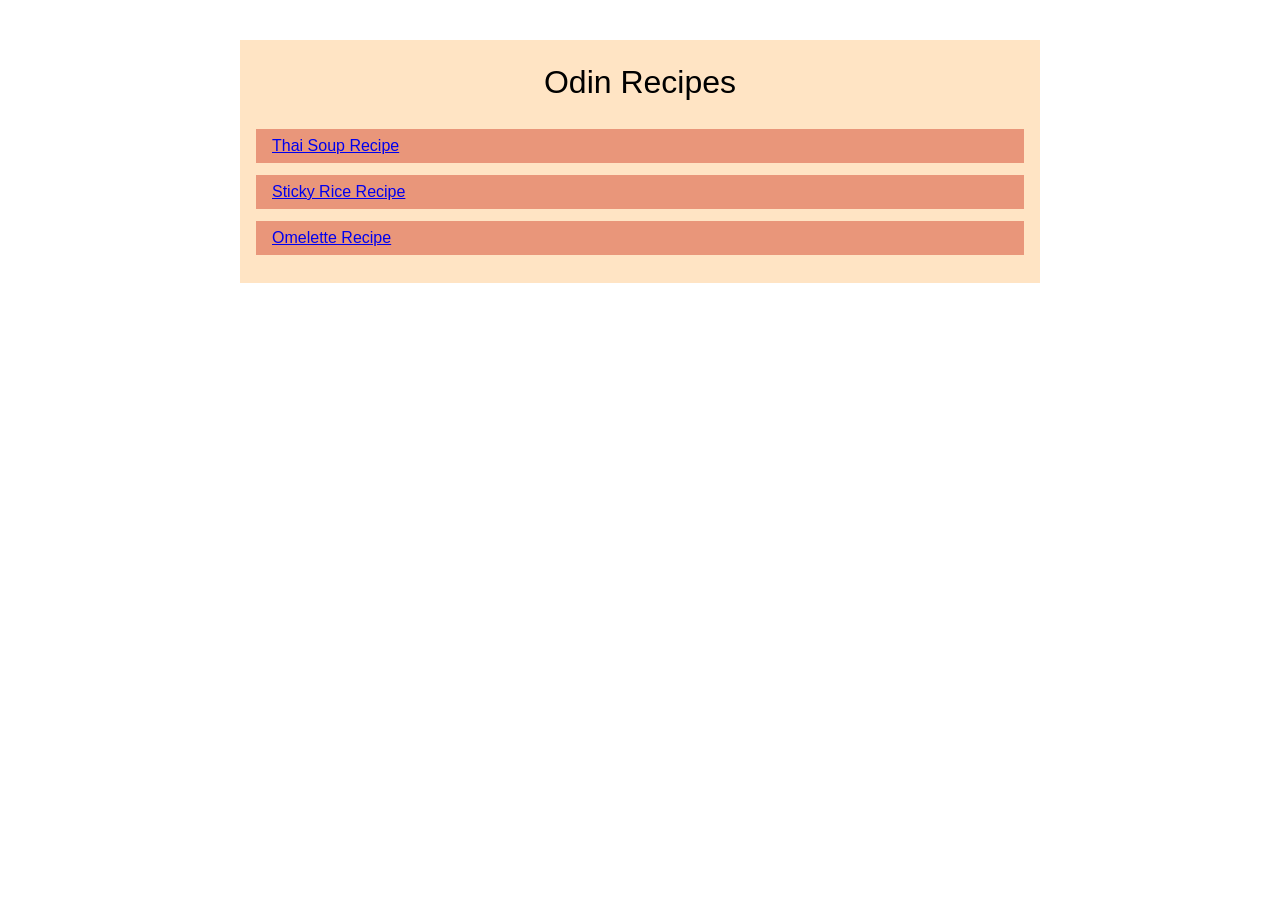
<file: index.html>
<!DOCTYPE html>
<html lang="en">
<head>
    <meta charset="UTF-8">
    <meta name="viewport" content="width=device-width, initial-scale=1.0">
    <link rel="stylesheet" href="style.css">
    <title>Odin Recipes</title>
</head>
<body>
    <div class="container">
    <h1 class="title">Odin Recipes</h1>
        <ul>
            <li class="list"><a href="recipes/thai_soup.html" >Thai Soup Recipe</a></li>
            <li class="list"><a href="recipes/sticky_rice.html" >Sticky Rice Recipe</a></li>
            <li class="list"><a href="recipes/omelette.html" >Omelette Recipe</a></li>
        </ul>
    </div>  
</body>
</html>
</file>
<file: style.css>
*{
    margin: 0;
    padding: 8px;

}

.title {
    font-weight: 200;
    text-align: center;
    justify-content: center;
    margin: 8px auto;
    padding-bottom: 12px;
}

.container {
    background-color:bisque;
    box-sizing: border-box;
    font-family: Verdana, Geneva, Tahoma, sans-serif;
    width: 800px;
    height: auto;
    margin: 24px auto;
    margin-bottom: 12px;
}

img{
    width: 750px;
    display: block;
    margin: auto;
}

.list, .subtitle{
    background-color:darksalmon;
    margin-bottom: 12px;
    list-style: none;
}

p {
    background-color:mistyrose;
    margin-bottom: 12px;
    list-style: none;
}

.subtitle {
    background-color:lightcoral;
}

ol.boxed-list li{
    list-style-type:decimal;
    list-style-position: inside; /* Pulls the bullet inside the rectangle */
}

em {
    display: inline-block;
    background-color: lightgoldenrodyellow;
}
</file>
